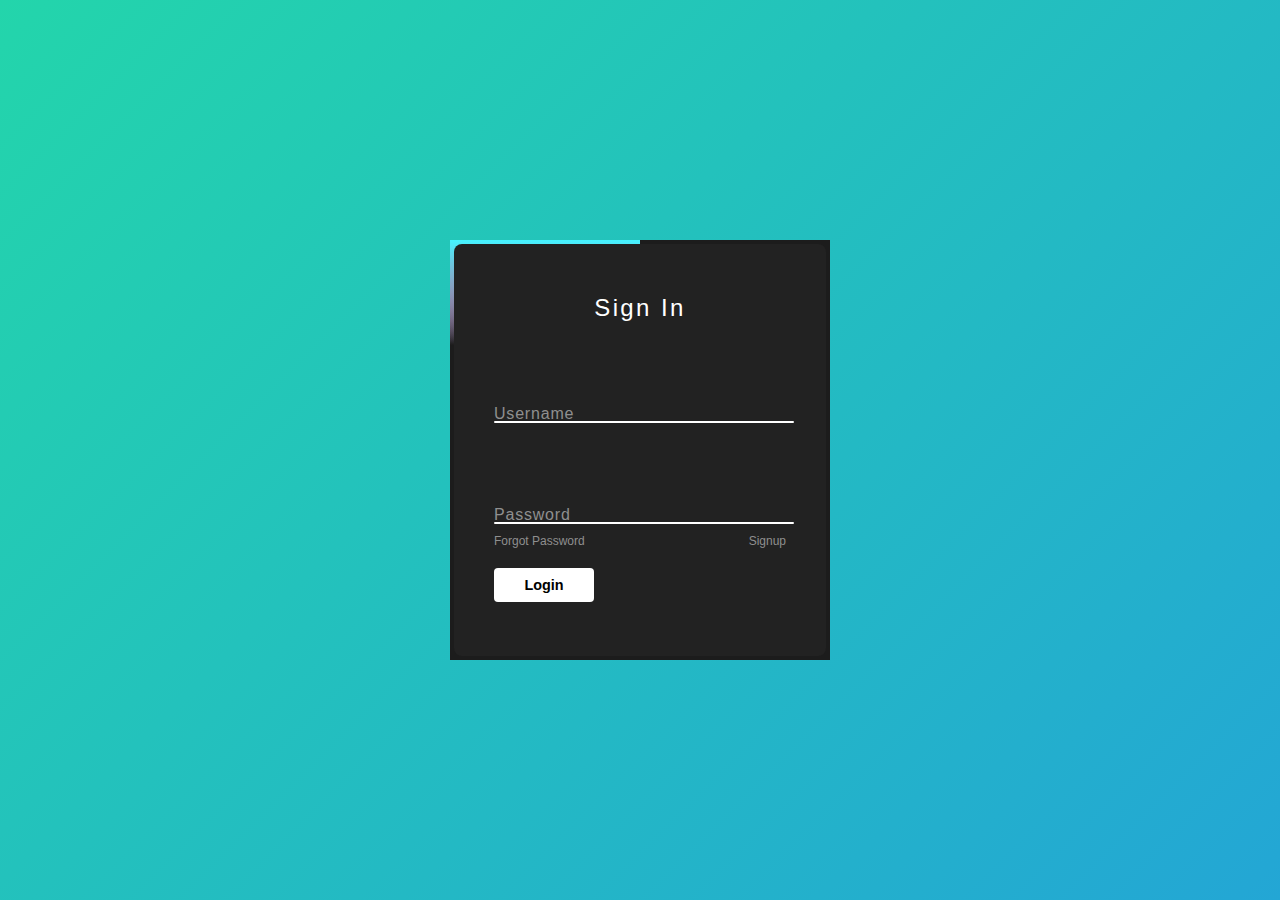
<file: pages/index.html>
<!DOCTYPE html>
<html lang="en">
<head>
    <meta charset="UTF-8">
    <meta http-equiv="X-UA-Compatible" content="IE=edge">
    <meta name="viewport" content="width=device-width, initial-scale=1.0">
    <title>Login Page</title>
    <link rel="stylesheet" href="../css/style1.css">
    <script defer src="../js/validation.js"></script>
</head>
<body>
    <div class="box">
        <span class="borderLine"></span>
        <div id="form">
            <h2>Sign In</h2>
            <div class="inputBox">
                <input type="text" name="username" id="username" required="required">
                <span>Username</span>
                <i></i>
            </div>
            <div class="inputBox">
                <input type="password" name="password" id="password" required="required">
                <span>Password</span>
                <i></i>
            </div>
            <div class="links">
                <a href="#">Forgot Password</a>
                <a href="#">Signup</a>
            </div>
            <div>
                <input type="submit" id="button" name="submit" value="Login" onclick="submit()">
                <!-- <button name="submit" onclick="submit()">
                    Login
                </button> -->
            </div>
        </div>
    </div>
    
</body>
</html>
</file>
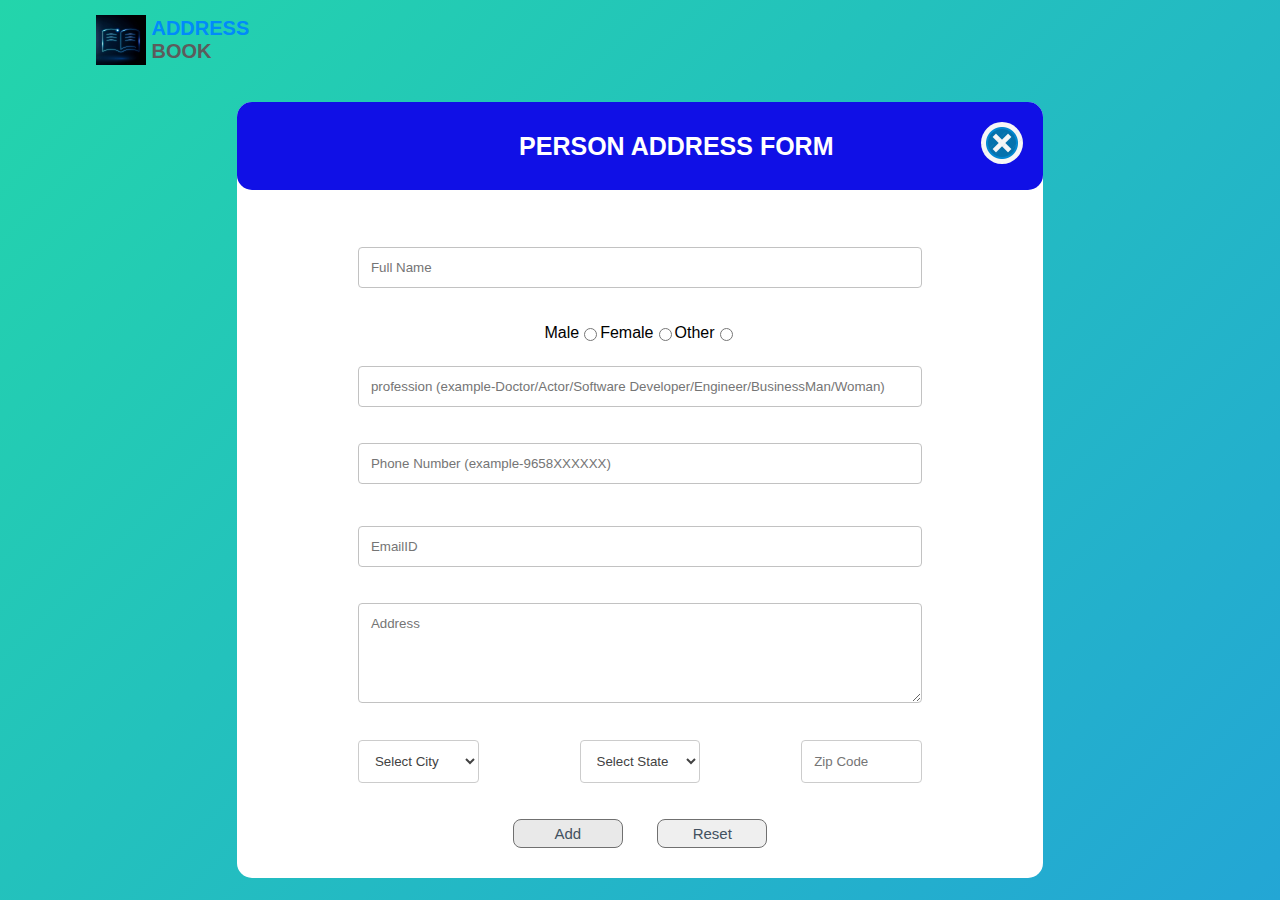
<file: pages/AddressBookApp.html>
<!DOCTYPE html>
<html lang="en">
<head>
    <meta charset="UTF-8">
    <meta http-equiv="X-UA-Compatible" content="IE=edge">
    <meta name="viewport" content="width=device-width, initial-scale=1.0">
    <link rel="stylesheet" href="../css/style.css">
    <title>Address Book App</title>
</head>
<body>
    <header class="header-content header">
        <div class="logo-content">
            <img src="../assets/rm373batch13-003-kpw234d5.jpg">
            <div>
                <span class="add-text">ADDRESS</span><br>
                <span class="add-text add-book">BOOK</span>
            </div>
        </div>
    </header>
    <div class="form-content">
        <form class="form" action="../pages/homePage.html" onreset="resetForm()" onsubmit="save(event)">
            <div class="form-head">
                <div class="form-heading">PERSON ADDRESS FORM</div>
                <div class="cancel-button">
                    <a href="../pages/homePage.html"><img src="../assets/cancel.jpg" alt="cancel"></a>
                </div>
            </div>
            <div class="row-content">
                <input class="input" type="text" id="name" name="name" placeholder="Full Name" required>
            </div>
            <div><error-output class="text-error" for="text"></error-output></div>
            <div class="row-content gender">
                <label for="male">Male</label>
                <input type="radio" id="male" name="gender" value="male" required>
                <label for="female">Female</label>
                <input type="radio" id="female" name="gender" value="female" required>
                <label for="other">Other</label>
                <input type="radio" id="other" name="gender" value="other" required>
            </div>
            <div class="row-content">
                <input class="input" type="text" id="profession" name="profession" placeholder="profession (example-Doctor/Actor/Software Developer/Engineer/BusinessMan/Woman)" required>
            </div>
            <div><error-output class="text-error" for="text"></error-output></div>
            <div class="row-content">
                <input id="phone" type="text" class="input" name="phone" placeholder="Phone Number (example-9658XXXXXX)"></input>
            </div>
            <div><error-output class="number-error" for="text"></error-output></div>

            <div class="row-content">
                <input class="input" type="email" id="EmailID" name="EmailID" placeholder="EmailID" required>
            </div>
            <div><error-output class="text-error" for="text"></error-output></div>


            <div class="row-content">
                <textarea id="address" class="input" name="address" placeholder="Address" style="height: 100px;"></textarea>
            </div>
            <div><error-output class="address-error" for="text"></error-output></div>
            <div class="row-content">
                <select id="city" name="city" required>
                    <option aria-placeholder="Select City" aria-required="true" value="">Select City</option>
                    <option value="Visakhapatnam">Visakhapatnam</option>
                    <option value="Hyderabad">Hyderabad</option>
                    <option value="Mumbai">Mumbai</option>
                    <option value="Banglore">Banglore</option>
                    <option value="Delhi">Delhi</option>
                    <option value="Kochi">Kochi</option>
                    <option value="Vijayawada">Vijayawada</option>
                    <option value="Kolkata">Kolkata</option>
                </select>
                <select id="state" name="state">
                    <option aria-placeholder="Select State" aria-required="true" value="">Select State</option>
                    <option value="Andhra Pradesh">Andhra Pradesh</option>
                    <option value="Telangana">Telangana</option>
                    <option value="Maharastra">Maharastra</option>
                    <option value="Karnataka">Karnataka</option>
                    <option value="New Delhi">New Delhi</option>
                    <option value="Kerala">Kerala</option>
                    <option value="West Bengal">West Bengal</option>
                </select>
                <input class="zip-text" id="zipcode" name="zipcode" type="text" placeholder="Zip Code">
            </div>
            <div><error-output class="zip-error" for="text"></error-output></div>
            <div class="buttonParent">
                <div class="add-reset">
                    <button type="submit" class="button addButton" id="addButton">Add</button>
                    <button type="reset" class="resetButton button">Reset</button>
                </div>
            </div>
        </form>
    </div>
    <script src="../js/eventListener.js"></script>
    <script src="../js/utility.js"></script>
    <script src="../js/site_properties.js"></script>
</body>
</html>
</file>
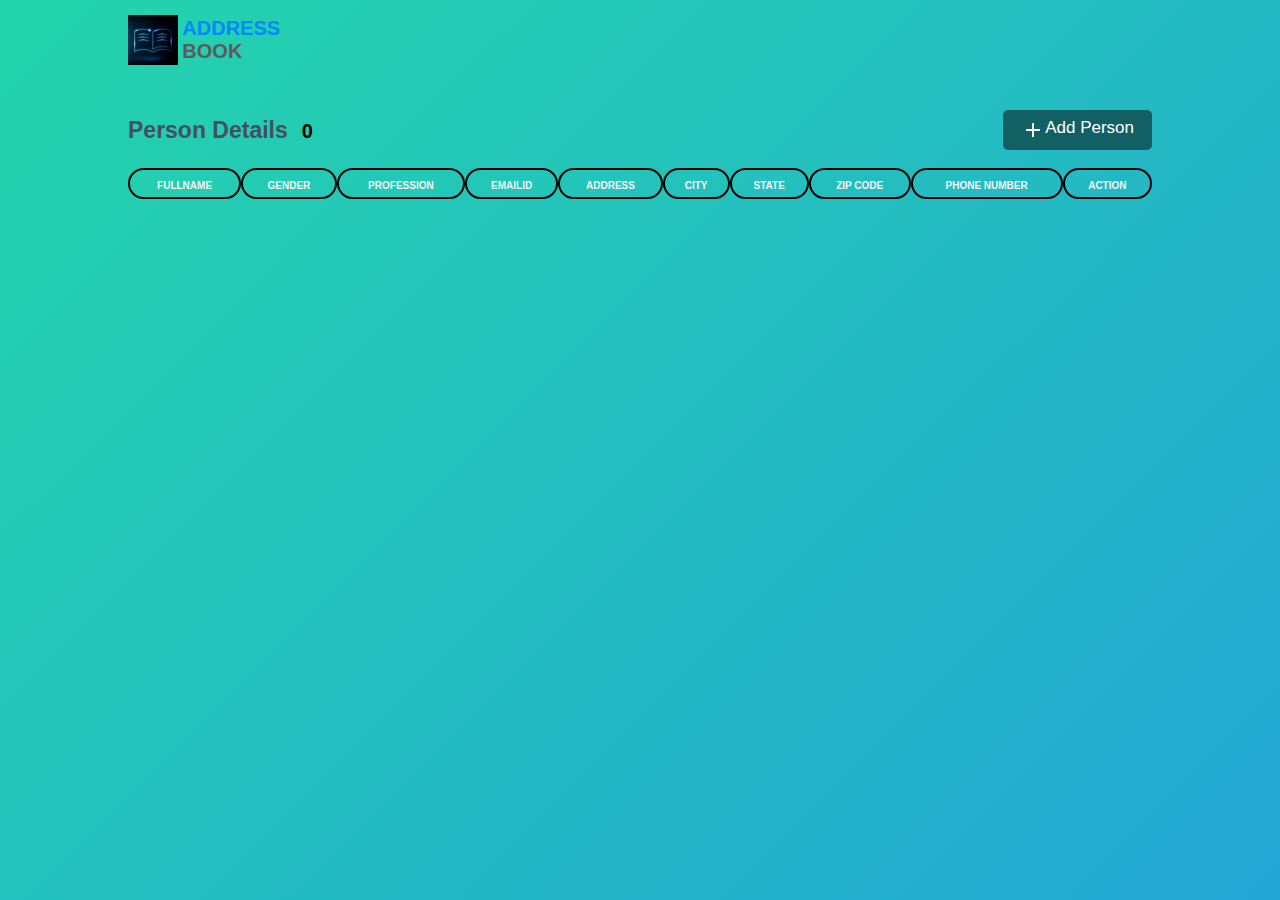
<file: pages/homePage.html>
<!DOCTYPE html>
<html lang="en">
<head>
    <meta charset="UTF-8">
    <meta http-equiv="X-UA-Compatible" content="IE=edge">
    <meta name="viewport" content="width=device-width, initial-scale=1.0">
    <link rel="stylesheet" href="../css/style.css">
    <link rel="stylesheet" href="../css/homeStyle.css">
    <title>Address Book Home</title>
</head>
<body>
    <header class="header-content header">
        <div class="logo-content">
            <img src="../assets/rm373batch13-003-kpw234d5.jpg">
            <div>
                <span class="add-text">ADDRESS</span><br>
                <span class="add-text add-book">BOOK</span>
            </div>
        </div>
    </header>
    <div class="main-content">
        <div class="header-content">
            <div class="address-book-text">
                Person Details <div class="person-count">0</div>
            </div>
            <a href="../pages/AddressBookApp.html" class="add-button">
                <img src="../assets/add-24px.svg" alt="add">Add Person</a>
        </div>
        <table id="display" class="table"></table>
    </div>
    <script src="../js/home.js"></script>
    <script src="../js/eventListener.js"></script>
    <script src="../js/site_properties.js"></script>
</body>
</html>
</file>
<file: css/style1.css>
*{
    margin: 0;
    padding: 0;
    box-sizing: border-box;
    font-family: Arial, Helvetica, sans-serif;
}
#button {
    animation: wiggle 2s linear infinite;
  }
  
  /* Keyframes */
  @keyframes wiggle {
    0%, 7% {
      transform: rotateZ(0);
    }
    15% {
      transform: rotateZ(-15deg);
    }
    20% {
      transform: rotateZ(10deg);
    }
    25% {
      transform: rotateZ(-10deg);
    }
    30% {
      transform: rotateZ(6deg);
    }
    35% {
      transform: rotateZ(-4deg);
    }
    40%, 100% {
      transform: rotateZ(0);
    }
  }
body{
    display: flex;
    justify-content: center;
    align-items: center;
    min-height: 100vh;
    background: #23242a;
    background: linear-gradient(-45deg, rgba(130, 41, 130, 0.067), #e92de6, #fa2a35, #23A6D5, #23D5AB);
    background-size: 400% 400%;
    animation: gradient 10s ease infinite;
}
@keyframes gradient {
    0% {
      background-position: 0% 50%;
    }
    50% {
      background-position: 100% 50%;
    }
    100% {
      background-position: 0% 50%;
    }
  }
.box{
    position: relative;
    width: 380px;
    height: 420px;
    background-color: #1c1c1c;
    overflow: hidden;
}
.box::before{
    content: '';
    position: absolute;
    top: -50%;
    left: -50%;
    width: 380px;
    height: 420px;
    background: linear-gradient(0deg,transparent,
    transparent,#45f3ff,#45f3ff,#45f3ff);
    z-index: 1;
    transform-origin: bottom right;
    animation: animate 6s linear infinite;
}
.box::after{
    content: '';
    position: absolute;
    top: -50%;
    left: -50%;
    width: 380px;
    height: 420px;
    background: linear-gradient(0deg,transparent,
    transparent,#45f3ff,#45f3ff,#45f3ff);
    z-index: 1;
    transform-origin: bottom right;
    animation: animate 6s linear infinite;
    animation-delay: -3s;
}
.borderLine{
    position: absolute;
    top: 0;
    inset: 0;
}
.borderLine::before
{
    content: '';
    position: absolute;
    top: -50%;
    left: -50%;
    width: 380px;
    height: 420px;
    background: linear-gradient(0deg,transparent,
    transparent,#ff2770,#ff2770,#ff2770);
    z-index: 1;
    transform-origin: bottom right;
    animation: animate 6s linear infinite;
    animation-delay: -1.5s;
}
.borderLine::after
{
    content: '';
    position: absolute;
    top: -50%;
    left: -50%;
    width: 380px;
    height: 420px;
    background: linear-gradient(0deg,transparent,
    transparent,#ff2770,#ff2770,#ff2770);
    z-index: 1;
    transform-origin: bottom right;
    animation: animate 6s linear infinite;
    animation-delay: -4.5s;
}
@keyframes animate
 {
    0%
    {
        transform: rotate(0deg);
    }
    100%
    {
        transform: rotate(360deg);
    }
    
}
.box #form{
    position: absolute;
    inset: 4px;
    background: #222;
    padding: 50px 40px;
    border-radius: 8px;
    z-index: 2;
    display: flex;
    flex-direction: column;
}
.box #form h2{
    color: #fff;
    font-weight: 500;
    text-align: center;
    letter-spacing: 0.1em;
}
.box #form .inputBox{
    position: relative;
    width: 300px;
    margin-top: 35px;
}
.box #form .inputBox input
{
    position: relative;
    width:100%;
    border: none;
    padding: 20px 10px 10px;
    background: transparent;
    outline: none;
    box-shadow: none;
    color: #23242a;
    font-size: 1em;
    letter-spacing: 0.05em;
    transition: 0.5s;
    z-index: 10;
}
.box #form .inputBox span{
    position: relative;
    left: 0;
    padding: 20px 0px 10px;
    pointer-events: none;
    color: #8f8f8f;
    font-size: 1em;
    letter-spacing: 0.05em;
    transition: 0.5s;
}
.box #form .inputBox input:valid ~ span,
.box #form .inputBox input:focus ~ span
{
    color: #fff;
    font-size: 0.75em;
    transform: translateY(-34px);
}
.box #form .inputBox i{
    position: absolute;
    left: 0;
    bottom: 0;
    width: 100%;
    height: 2px;
    background-color: #fff;
    border-radius: 4px;
    overflow: hidden;
    transition: 0.5s;
    pointer-events: none;

}
.box #form .inputBox input:valid ~ i,
.box #form .inputBox input:focus ~ i{
    height: 44px;

}
.box #form .links
{
    display: flex;
    justify-content: space-between;
}
.box #form .links a
{
    margin: 10px 0;
    font-size: 0.75em;
    color: #8f8f8f;
    text-decoration: none;
}
.box #form .links a:hover,
.box #form .links a:nth-child()
{
    color: #fff;
}
.box #form input[type ="submit"]
{
    border: none;
    outline: none;
    padding: 9px;
    background: #fff;
    cursor: pointer;
    font-size: 0.9em;
    border-radius: 4px;
    font-weight: 600;
    width: 100px;
    margin-top: 10px
}
.box #form input[type ="submit"]:active
{
    opacity: 0.8;
}
</file>
<file: css/style.css>
* {
    box-sizing: border-box;
    font-family: sans-serif;
}
.gender{
cursor: pointer;
}
body {
    margin: 0;
    height: 100%;
    background: linear-gradient(-45deg, rgba(130, 41, 130, 0.067), #e92de6, #fa2a35, #23A6D5, #23D5AB);
    background-size: 400% 400%;
    animation: gradient 10s ease infinite;

}
@keyframes gradient {
    0% {
      background-position: 0% 50%;
    }
    50% {
      background-position: 100% 50%;
    }
    100% {
      background-position: 0% 50%;
    }
  }
.header {
    padding: 15px 0px;
    background-color: #ffffff;
    background: transparent;
}

.header-content {
    display: flex;
    flex-direction: row;
    justify-content: center;
    border: 0px solid rgb(1, 192, 250);
}


.logo-content {
    display: flex;
    width: 85%;
    align-items: center;
    border: 0px solid blue;
}

.logo-content img {
    width:50px;
    margin-right: 0.5%;
}

.add-text {
    font-size: 20px;
    font-weight: bold;
    text-transform: capitalize;
    color: rgb(1, 138, 250);
    animation: glow 2.5s ease-in-out infinite;
    transition: 3s;
}
@keyframes glow{
    0% ,100%{
        color: white;
        text-shadow: 0 0 12px lime, 0 0 50px lime, 0 0 100px lime;
    }
    10%, 90%{
        color: black;
        text-shadow: none;
    }
}

.add-book {
    color: rgb(92, 92, 92);
}

.form-content {
    min-height: calc(100vh - 80px);
    flex-direction: column;
    padding: 20px;
    display: flex;
    justify-content: center;
    background-color: #f7f7f7;
    align-items: center;
    border: 0px solid blue;
    background: transparent;
}

.form {
    width: 65%;
    border: 0px solid blue;
    opacity: 1;
    background-color: #ffffff;
    border-radius: 15px;
    
}


.form-head {
    display: flex;
    flex-direction: row;
    font-size: 25px;
    font-weight: bold;
    justify-content: space-between;
    width: 100%;
    color: rgb(255, 255, 255);
    background: #1010e6;
    padding: 20px;
    margin-bottom: 7%;
    padding-left: 35%;
    border: 0px solid rgb(0, 0, 0);
    border-radius: 15px;
}

.form-heading {
    border: 0px solid black;
    align-items: center;
    padding-top: 10px;
    animation: glow 2.5s ease-in-out infinite;
    
}

.cancel-button img {
    border-radius: 50%;
    cursor: pointer;
}

.row-content {
    display: flex;
    flex-direction: row;
    margin-bottom: 3%;
    justify-content: center;
    background-color: white;
    border: 0px solid blue;
}


.input {
    width: 70%;
    padding: 12px;
    border: 1px solid rgb(194, 194, 194);
    border-radius: 4px;
    resize: vertical;
}

.zip-text {
    width: 15%;
    padding: 12px;
    border: 1px solid #ccc;
    border-radius: 4px;
}

select {
    margin-right: 12.5%;
    width: 15%;
    padding: 12px;
    border: 1px solid #ccc;
    border-radius: 4px;
    letter-spacing: 0px;
    resize: vertical;
    color: #424242;
    background-color: transparent;
}

.buttonParent {
    display: flex;
    margin-bottom: 30px;
    justify-content: space-evenly;
    margin-top: 20px;
}

.button {
    font-size: 15px;
    letter-spacing: 0px;
    color: #42515f;
    opacity: 1;
    border: none;
    font-weight: 400;
    min-width: 110px;
    padding: 5px 5px;
    border: 1px solid #707070;
    cursor: pointer;
    border-radius: 8px;
}

.addButton {
    border: 1px solid #707070;
    border-radius: 8px;
    background-color: #e9e9e9;
    margin-right: 30px;
}

error-output {
    font-size: 12px;
    font-style: italic;
    color: red;
}

.text-error {
    display: flex;
    min-height: 20px;
    border: 0px solid black;
    margin-left: 87%;
    margin-top: -6%;
    margin-right: 3%;
    margin-bottom: 5%;
    flex-direction: row;
}

.address-error {
    display: flex;
    min-height: 20px;
    border: 0px solid black;
    margin-left: 87%;
    margin-top: -9%;
    margin-right: 3%;
    margin-bottom: 8%;
    flex-direction: row;
}

.zip-error {
    display: flex;
    min-height: 20px;
    border: 0px solid black;
    margin-left: 87%;
    margin-top: -6%;
    margin-right: 3%;
    margin-bottom: 5%;
    flex-direction: row;
}

.number-error {
    display: flex;
    min-height: 30px;
    border: 0px solid black;
    margin-left: 87%;
    margin-top: -6.5%;
    margin-right: 3%;
    margin-bottom: 5%;
    flex-direction: row;
}
</file>
<file: css/homeStyle.css>
* {
    box-sizing: border-box;
    font-family: sans-serif;
}
body{
    background: linear-gradient(-45deg, rgba(130, 41, 130, 0.067), #e92de6, #fa2a35, #23A6D5, #23D5AB);
    background-size: 400% 400%;
    animation: gradient 10s ease infinite;
}
@keyframes gradient {
    0% {
      background-position: 0% 50%;
    }
    50% {
      background-position: 100% 50%;
    }
    100% {
      background-position: 0% 50%;
    }
  }

.header {
    padding: 15px 0;
    background-color: #ffffff;
    background:transparent;
}

.header-content {
    display: flex;
    flex-direction: row;
    justify-content: space-between;
    align-items: center;
    width: 80%;
    margin: 0 auto;
    border: 0px solid rgb(0, 162, 255);
}

.main-content {
    display: flex;
    flex-direction: column;
    min-height: calc(100vh - 80px);
    background-color: #bfd8ef;
    background: transparent;
    padding: 30px 0 10px;
    box-sizing: border-box;
}

.address-book-text {
    font-size: 23px;
    font-weight: bold;
    letter-spacing: 0px;
    color: #42515f;
    opacity: 1;
    animation: glow 2.5s ease-in-out infinite;
}

.person-count {
    background-color: #0084ff00;
    color: #000000;
    border-radius: 50%;
    width: 26px;
    font-size: 20px;
    text-align: center;
    display: inline-block;
    animation: glow 2.5s ease-in-out infinite;
}

.add-button {
    display: flex;
    flex-direction: row;
    font-size: 17px;
    letter-spacing: 0px;
    color: #ffffff;
    background: #0000007c 0% 0% no-repeat padding-box;
    border: none;
    border-radius: 5px;
    padding: 8px 18px;
    outline: none;
    cursor: pointer;
    text-decoration: none;
    animation: wiggle 2.5s linear infinite;
}
@keyframes wiggle {
    0%, 7% {
      transform: rotateZ(0);
    }
    15% {
      transform: rotateZ(-15deg);
    }
    20% {
      transform: rotateZ(10deg);
    }
    25% {
      transform: rotateZ(-10deg);
    }
    30% {
      transform: rotateZ(6deg);
    }
    35% {
      transform: rotateZ(-4deg);
    }
    40%, 100% {
      transform: rotateZ(0);
    }
}

.table {
    width: 80%;
    margin: 10%;
    margin-top: 3px;
    min-width: 800px;
    border-collapse: separate;
    border-spacing: 0 15px;
    border: 0px solid #0084ff;
}

td,th {
    text-align: center;
    padding: 5px 8px;
}

th {
    background: #0084ff00 2% 2% no-repeat padding-box;
    text-align: center;
    border-radius: 20px;
    text-transform: uppercase;
    font-size: 10px;
    font-weight: 900;
    letter-spacing:  0px;
    color: #f4f4f4;
    opacity: 1;
    padding: 10px;
    border: 2px solid #030202;
    padding-bottom: 6px;
}

tr:not(:first-child) {
    background: #ffffff;
    border: 1px solid#e3e3e3;
}

td {
    text-align: center;
    font-size:11px;
    padding: 10px;
    letter-spacing: 0px;
    color: #000000;
    opacity: 1;
    border: px solid gainsboro;
}

td img {
    cursor: pointer;
}
</file>
